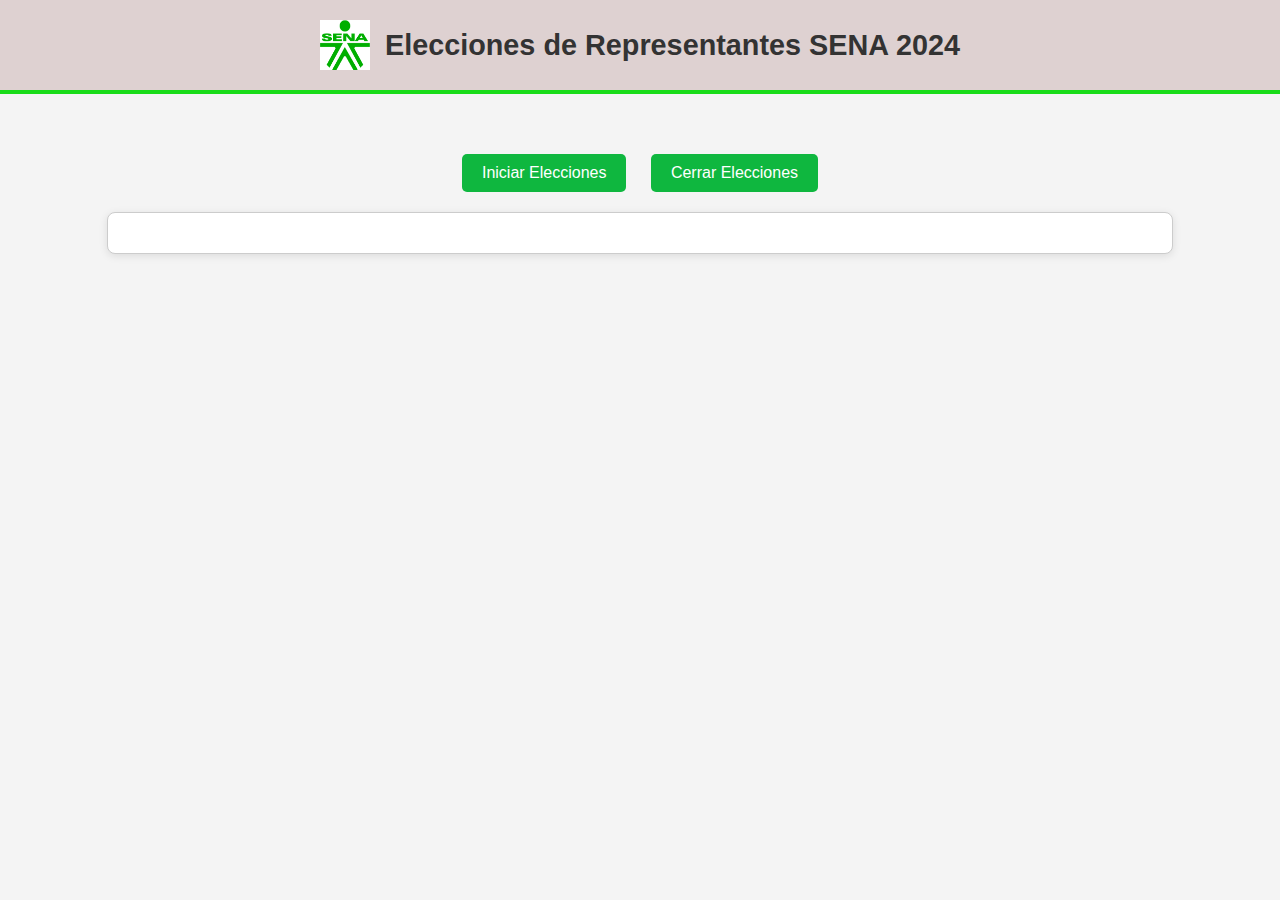
<file: votos di‎embre/index.html>
<!DOCTYPE html>
<html lang="es">
<head>
    <meta charset="UTF-8">
    <meta name="viewport" content="width=device-width, initial-scale=1.0">
    <title>Elecciones de Representantes</title>
    <link rel="stylesheet" href="estilos.css">
</head>
<body>
    <header>
        <img src="logo_sena.png" alt="Logo del SENA" class="logo">
        <h1>Elecciones de Representantes SENA 2024</h1>
    </header>
    <section id="candidatos" class="contenedor-candidatos">
    </section>
    <section id="admin" class="contenedor-admin">
        <button id="iniciarElecciones">Iniciar Elecciones</button>
        <button id="cerrarElecciones">Cerrar Elecciones</button>
    </section>
    <section id="resultados" class="contenedor-resultados">
    </section>

    <script src="app.js"></script>
    <script src="admin.js"></script>
</body>
</html>
</file>
<file: votos di‎embre/estilos.css>
body {
    font-family: Arial, sans-serif;
    margin: 0;
    padding: 0;
    text-align: center;
    background-color: #f4f4f4; 
    color: #333; 
}
header {
    display: flex;
    align-items: center;
    justify-content: center;
    background-color: #ded1d1;
    padding: 20px;
    border-bottom: 4px solid #19dc19;
}

header .logo {
    width: 50px;
    height: 50px;
    margin-right: 15px;
}

header h1 {
    font-size: 1.8rem;
    color: #333;
    margin: 0;
}


.contenedor-candidatos {
    display: flex;
    justify-content: center;
    flex-wrap: wrap;
    gap: 20px;
    padding: 20px;
}

.candidato {
    border: 1px solid #39c74c; 
    padding: 10px;
    width: 220px;
    background-color: #fff;
    box-shadow: 0 2px 8px rgba(0, 0, 0, 0.1);
    text-align: center;
    border-radius: 8px; 
}

.candidato img {
    width: 100px;
    height: 100px;
    border-radius: 50%; 
    margin-bottom: 10px;
}

.candidato h3 {
    margin: 10px 0;
    font-size: 1.2rem;
    color: #333;
}

.candidato p {
    font-size: 1rem;
    color: #666;
}

.candidato button {
    margin-top: 10px;
    padding: 8px 15px;
    background-color: #4CAF50; 
    color: white;
    border: none;
    cursor: pointer;
    border-radius: 5px; 
    font-size: 1rem;
    transition: background-color 0.3s;
}

.candidato button:hover {
    background-color: #45a049; 
}

.contenedor-admin {
    margin: 20px 0;
}

.contenedor-admin button {
    padding: 10px 20px;
    margin: 0 10px;
    background-color: #0fb73f; 
    color: white;
    font-size: 1rem;
    border: none;
    cursor: pointer;
    border-radius: 5px;
    transition: background-color 0.3s;
}

.contenedor-admin button:hover {
    background-color: #2116b9; 
}

.contenedor-resultados {
    padding: 20px;
    background-color: #fff;
    border: 1px solid #ccc;
    border-radius: 8px;
    margin: 20px auto;
    width: 80%;
    box-shadow: 0 2px 8px rgba(0, 0, 0, 0.1);
}

.contenedor-resultados h2 {
    color: #333;
    font-size: 1.5rem;
    margin-bottom: 15px;
}

.contenedor-resultados p {
    font-size: 1rem;
    color: #555;
}

@media (max-width: 768px) {
    .contenedor-candidatos {
        flex-direction: column;
        gap: 15px;
    }

    .candidato {
        width: 100%;
        max-width: 300px;
        margin: 0 auto;
    }

    .contenedor-resultados {
        width: 95%;
    }
}
</file>
